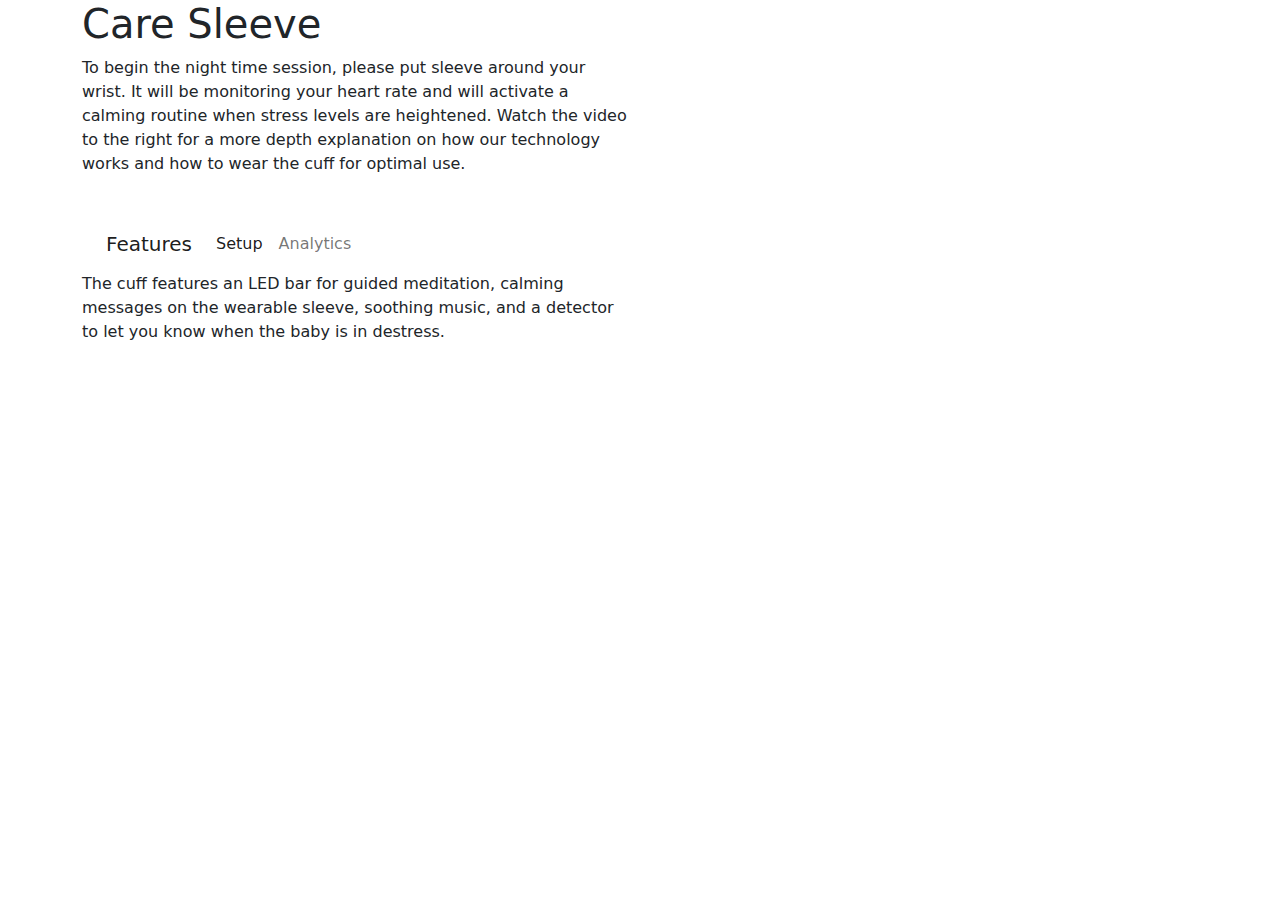
<file: templates/index.html>
<!DOCTYPE html>
<html lang="en">

<head>
    <meta charset="utf-8">
    <meta name="viewport" content="width=device-width, initial-scale=1.0, shrink-to-fit=no">
    <title>NighttimeParentingBrowser</title>
    <link rel="stylesheet" href="../assets/bootstrap/css/bootstrap.min.css">
    <link rel="stylesheet" href="../assets/fonts/fontawesome-all.min.css">
</head>

<body>
    <div class="container">
        <h1>Care Sleeve</h1>
        <div class="row">
            <div class="col-md-6">
                <p>To begin the night time session, please put sleeve around your wrist. It will be monitoring your heart rate and will activate a calming routine when stress levels are heightened. Watch the video to the right for a more depth explanation on how our technology works and how to wear the cuff for optimal use.<br><br></p>
                <nav class="navbar navbar-light navbar-expand-md">
                    <div class="container-fluid"><a class="navbar-brand" href="index">Features</a><button data-bs-toggle="collapse" class="navbar-toggler" data-bs-target="#navcol-1"><span class="visually-hidden">Toggle navigation</span><span class="navbar-toggler-icon"></span></button>
                        <div class="collapse navbar-collapse" id="navcol-1">
                            <ul class="navbar-nav">
                                <li class="nav-item"><a class="nav-link active" href="setup">Setup</a></li>
                                <li class="nav-item"><a class="nav-link" href="analytics">Analytics</a></li>
                            </ul>
                        </div>
                    </div>
                </nav>
                <p>The cuff features an LED bar for guided meditation, calming messages on the wearable sleeve, soothing music, and a detector to let you know when the baby is in destress.</p>
            </div>
            <div class="col-md-6"><iframe allowfullscreen="" frameborder="0" src="https://www.youtube.com/embed/y54mHv-LQjY" width="560" height="315"></iframe></div>
        </div>
    </div>
    <script src="../assets/bootstrap/js/bootstrap.min.js"></script>
    <script src="../assets/js/bs-init.js"></script>
</body>

</html>
</file>
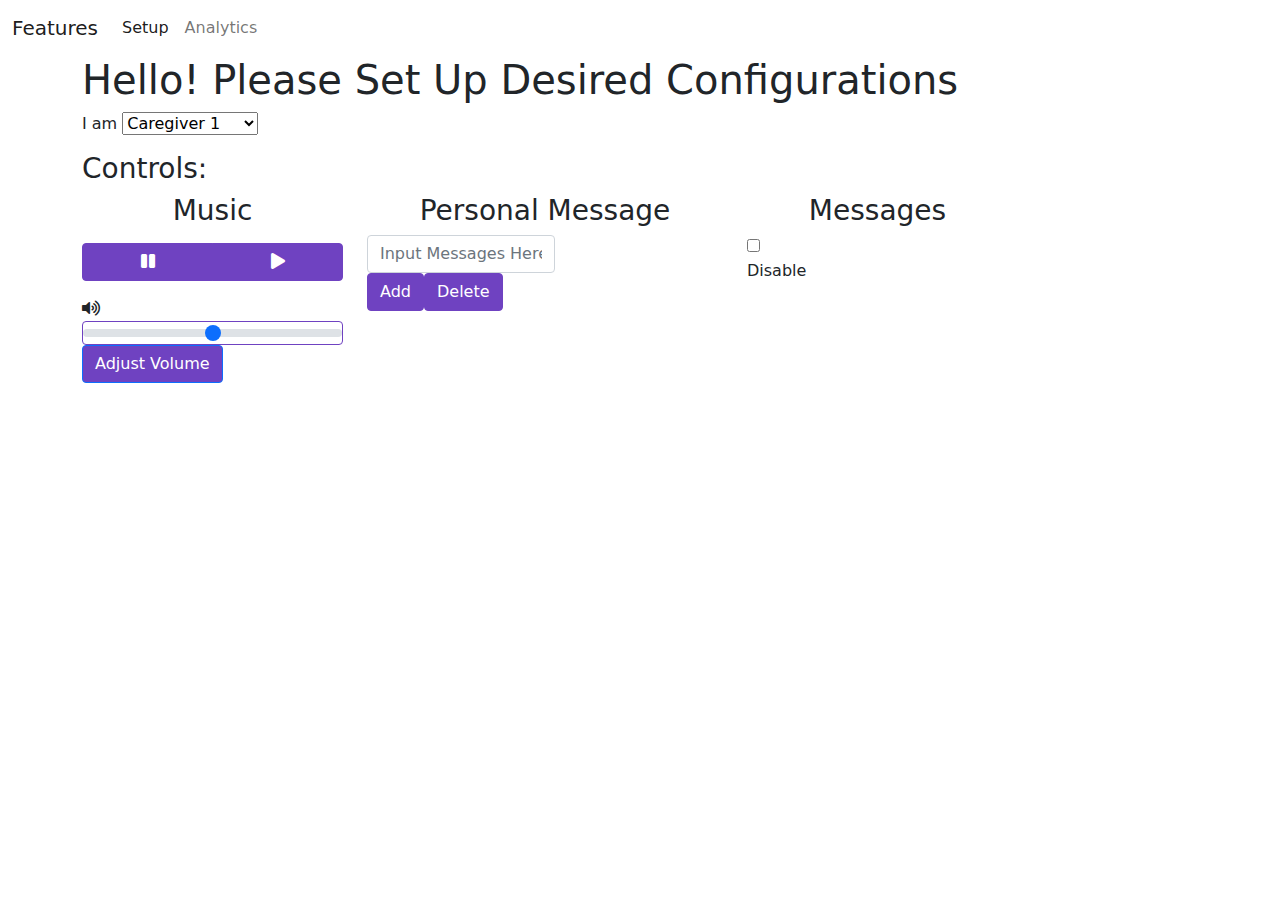
<file: templates/setup.html>
<!DOCTYPE html>
<html lang="en">

<head>
    <meta charset="utf-8">
    <meta name="viewport" content="width=device-width, initial-scale=1.0, shrink-to-fit=no">
    <title>NighttimeParentingBrowser</title>
    <link rel="stylesheet" href="../assets/bootstrap/css/bootstrap.min.css">
    <link rel="stylesheet" href="../assets/fonts/fontawesome-all.min.css">
</head>

<body style="border-color: var(--bs-purple);">
    <nav class="navbar navbar-light navbar-expand-md">
        <div class="container-fluid"><a class="navbar-brand" href="index">Features</a><button data-bs-toggle="collapse" class="navbar-toggler" data-bs-target="#navcol-1"><span class="visually-hidden">Toggle navigation</span><span class="navbar-toggler-icon"></span></button>
            <div class="collapse navbar-collapse" id="navcol-1">
                <ul class="navbar-nav">
                    <li class="nav-item"><a class="nav-link active" href="setup">Setup</a></li>
                    <li class="nav-item"><a class="nav-link" href="analytics">Analytics</a></li>
                </ul>
            </div>
        </div>
    </nav>
    <div class="container">
        <div class="row">
            <div class="col-md-12">
                <h1>Hello! Please Set Up Desired Configurations</h1>
                <p>I am&nbsp;<select name="caregiver">
                        <optgroup label="Caregivers">
                            <option value="12" selected="">Caregiver 1</option>
                            <option value="13">Caregiver 2</option>
                            <option value="14">Caregiver 3</option>
                        </optgroup>
                    </select></p>
            </div>
        </div>
        <h3>Controls:</h3>
        <div class="row" style="--bs-body-color: var(--bs-purple);">
            <div class="col-md-3">
                <h3 class="text-center">Music</h3>
                <form method="post">
                    <p style="text-align: center;">
                    <div class="btn-group d-lg-flex justify-content-lg-center" role="group" style="text-align: center;"><button class="btn btn-primary" type="submit" name="pause" style="--bs-body-bg: var(--bs-purple);border-color: var(--bs-purple);background: var(--bs-purple);"><i class="fas fa-pause" style="background: var(--bs-purple);"></i></button><button class="btn btn-primary" type="submit" style="background: var(--bs-purple);border-color: var(--bs-purple);" name="play"><i class="fas fa-play"></i></button></div>
                    </p>
                    <p><i class="fas fa-volume-up" style="background: url(&quot;https://cdn.bootstrapstudio.io/placeholders/1400x800.png&quot;);"></i><input class="form-range form-control" type="range" style="border-color: var(--bs-purple);--bs-body-bg: var(--bs-purple);color: var(--bs-purple);--bs-body-color: var(--bs-purple);" name="volume" min="0" max="1" step="0.1"><button class="btn btn-primary" type="submit" style="background: var(--bs-purple);" name="volume">Adjust Volume</button></p>
                </form>
            </div>
            <div class="col-md-4">
                <h3 class="text-center">Personal Message</h3>
                <form><input class="form-control" type="text" style="width: 187.8px;--bs-body-bg: var(--bs-purple);" placeholder="Input Messages Here" maxlength="80" name="text"><button class="btn btn-primary" type="submit" style="background: var(--bs-purple);border-color: var(--bs-purple);--bs-body-bg: var(--bs-purple);" name="add">Add</button><button class="btn btn-primary" type="submit" style="background: var(--bs-purple);border-color: var(--bs-purple);" name="delete">Delete</button></form>
            </div>
            <div class="col-md-3">
                <h3 class="text-center">Messages</h3><input type="checkbox" name="messages">
                <p>Disable</p>
            </div>
        </div>
    </div>
    <script src="../assets/bootstrap/js/bootstrap.min.js"></script>
    <script src="../assets/js/bs-init.js"></script>
</body>

</html>
</file>
